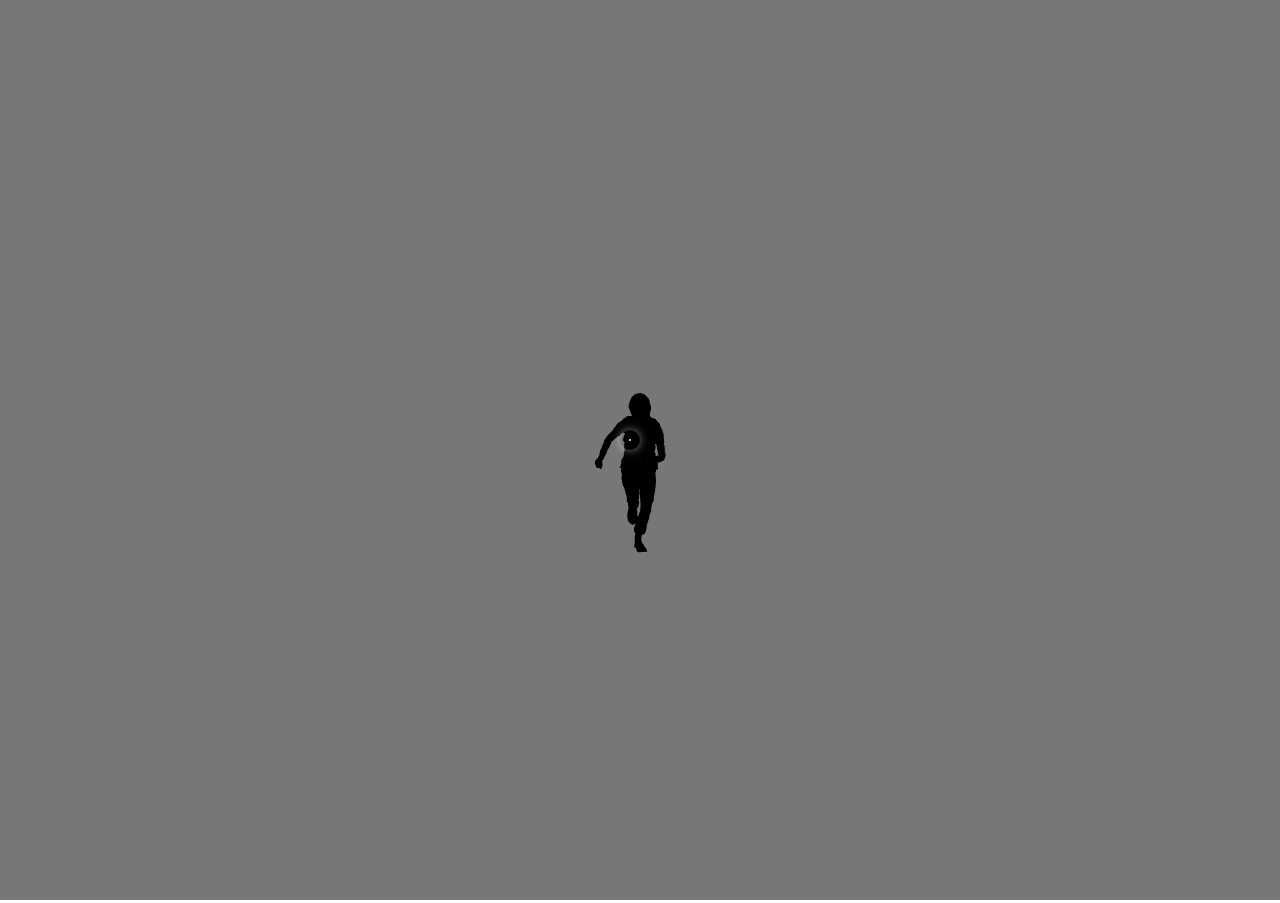
<file: index2.html>
<!DOCTYPE html>
<html lang="en">
<head>
	<meta charset="UTF-8">
	<title>Game</title>
	<link rel="stylesheet" href="css/skin.min.css">
	<meta name="viewport" content="width=device-width, user-scalable=no, minimum-scale=1.0, maximum-scale=1.0">

</head>
<body>
<script src="https://ajax.googleapis.com/ajax/libs/jquery/2.2.4/jquery.min.js"></script>

	<div class="cursor"></div>
	<div class="message-box"></div>

	<script src="js/three/three.js"></script>

	<script>
		var scene, camera, renderer, ambient, directional;
		var mesh, geoCache={};
		var clock, jsLoader, ddsLoader;

		init();
		animate();

		function init() {
		    
		    scene = new THREE.Scene();
		    
		    camera = new THREE.PerspectiveCamera( 45, window.innerWidth / window.innerHeight, 1, 10000 );
		    camera.position.z = -100;
		    camera.position.y = 20;
		    camera.lookAt(new THREE.Vector3(0,10,0));
		    
		    ambient = new THREE.AmbientLight(0xffffff);    
		    scene.add(ambient);
		    
		    directional = new THREE.DirectionalLight(0xffffff,1);
		    directional.position.set(1,1,0);
		    scene.add(directional);
		     
		    clock = new THREE.Clock();
		    
		    jsLoader = new THREE.JSONLoader(true);    
		    // ddsLoader = THREE.DDSLoader();
		    
		    renderer = new THREE.WebGLRenderer({antialias:true});
		    renderer.setSize( window.innerWidth, window.innerHeight );
		    renderer.setClearColor( 0x777777, 1 );
		    
		    // document.getElementById('Sprint_01').onclick = function(e){
		    // 	play('Sprint_01',true);
		    // };

		    // document.getElementById('run').onclick = function(e){
		    // 	play('Run',true);
		    // };
		    
		    document.body.appendChild( renderer.domElement );
		    
		    // loadFloor();
		    
		    loadModel();
		    
		}

		function createModel(json){
		    
		    var geo, geo2;
		    
		    if( geoCache[json.name] ){
		        
		        geo = geoCache[json.name];   
		        
		    }else{
		    
		        geo2 = jsLoader.parse(json).geometry;

		        // for (var i = 0; i < geo2.vertices.length; i++) {
		        //                 vector = geo2.vertices[i];
		        //                 var axis = new THREE.Vector3(0, 1, 0);
		        //                 var angle = Math.PI / 2;
		        //                 geo2.vertices[i].applyAxisAngle(axis, angle);
		        //                 geo2.vertices[i].multiplyScalar(0.01);
		        //  }

		        var m = new THREE.SkinnedMesh( geo2 );
		        m.normalizeSkinWeights();
		        geo2 = m.geometry;

		        geo = new THREE.BufferGeometry().fromGeometry(geo2);
		        geo.bones = geo2.bones;
		        geo.animations = geo2.animations;
		        
		        geoCache[json.name] = geo;
		        
		    }
		        
		    
		    var mat = new THREE.MeshPhongMaterial({skinning:true,side:THREE.DoubleSide,emissive:0x000000,color:0x000000});
		    
		    mesh = new THREE.SkinnedMesh(geo,mat);
		    
		    //mesh.scale.set(10,10,10);
		    
		    mesh.mixer = new THREE.AnimationMixer( mesh );
		    
		    parseAnimations();

		    // scene.add(new THREE.Mesh(new THREE.BoxGeometry(10,10,10), new THREE.MeshNormalMaterial()));
		    
		    play('Sprint_01',true);
		    
		    scene.add(mesh);
		    
		    // camera.lookAt(new THREE.Vector3(mesh.position.x,mesh.position.y,mesh.position.z));
		    
		}

		function loadModel(){
		 
		    $.ajax({

		        url: 'models/woman.json',
		        data: '',
		        crossDomain: true,
		        type: 'GET',
		        success: function(response){
		        		// console.log(response);
		            createModel(response);
		        }
		        
		    });    
		    
		}


		function play(name,loop){
			console.log(mesh.animations, name);

		  var to = mesh.animations[ name ];

		  if( mesh.currentAnimation ){

		    var from = mesh.animations[ mesh.currentAnimation ];

		    to.reset();

		    if( loop ){

		      to.setLoop(THREE.LoopRepeat);
		      to.clampWhenFinished = false;

		    }else{

		      to.setLoop(THREE.LoopOnce, 0);
		      to.clampWhenFinished = true;					

		      mesh.mixer.addEventListener('finished',function(e){

		        play('Sprint_01',true);

		      });						

		    }

		    from.play();
		    to.play();

		    from.enabled = true;
		    to.enabled = true;

		    from.crossFadeTo( to, 0.3 );					

		  }else{

		    to.play();

		  }

		  mesh.currentAnimation = name;

		}

		function parseAnimations(){

		  var o, anim, anims = {};
		  
		  console.log(mesh);

		  for( var i=0,len=mesh.geometry.animations.length;i<len;i++){

		    o = mesh.geometry.animations[i];
		    if( o ){

		      anim = mesh.mixer.clipAction(o,mesh);
		      anim.setEffectiveWeight(1);

		      anims[o.name] = anim;

		    }

		  }

		  mesh.animations = anims;

		}

		function animate() {
		    
		    requestAnimationFrame( animate );
		    
		    var delta = clock.getDelta();
		    
		    if( mesh ){
		    
		    	if( mesh.mixer ){
		    
		    		mesh.mixer.update( delta );
		      
		    	}
		      
		     } 
		    
		    renderer.render( scene, camera );
		    
		}
	</script>

</html>
</file>
<file: css/skin.min.css>
*{-moz-box-sizing:border-box;box-sizing:border-box;outline:0!important;padding:0;margin:0}body{overflow:hidden;font-family:sans-serif;font-size:12px}sanvas{position:absolute;top:0;left:0;z-index:1}.cursor,.cursor:before{border-radius:50%;top:50%;left:50%;position:absolute}.cursor{z-index:2;width:20px;height:20px;margin:-20px 0 0 -20px;box-shadow:0 0 10px rgba(255,255,255,.5)}.cursor:before{content:'';display:block;width:2px;height:2px;background:#fff;margin:-1px 0 0 -1px}.message-box{position:absolute;bottom:10px;width:300px;right:10px;color:#ddd;font-size:10px;line-height:14px;font-family:monospace;overflow:auto;height:50px;padding:5px 10px}
</file>
